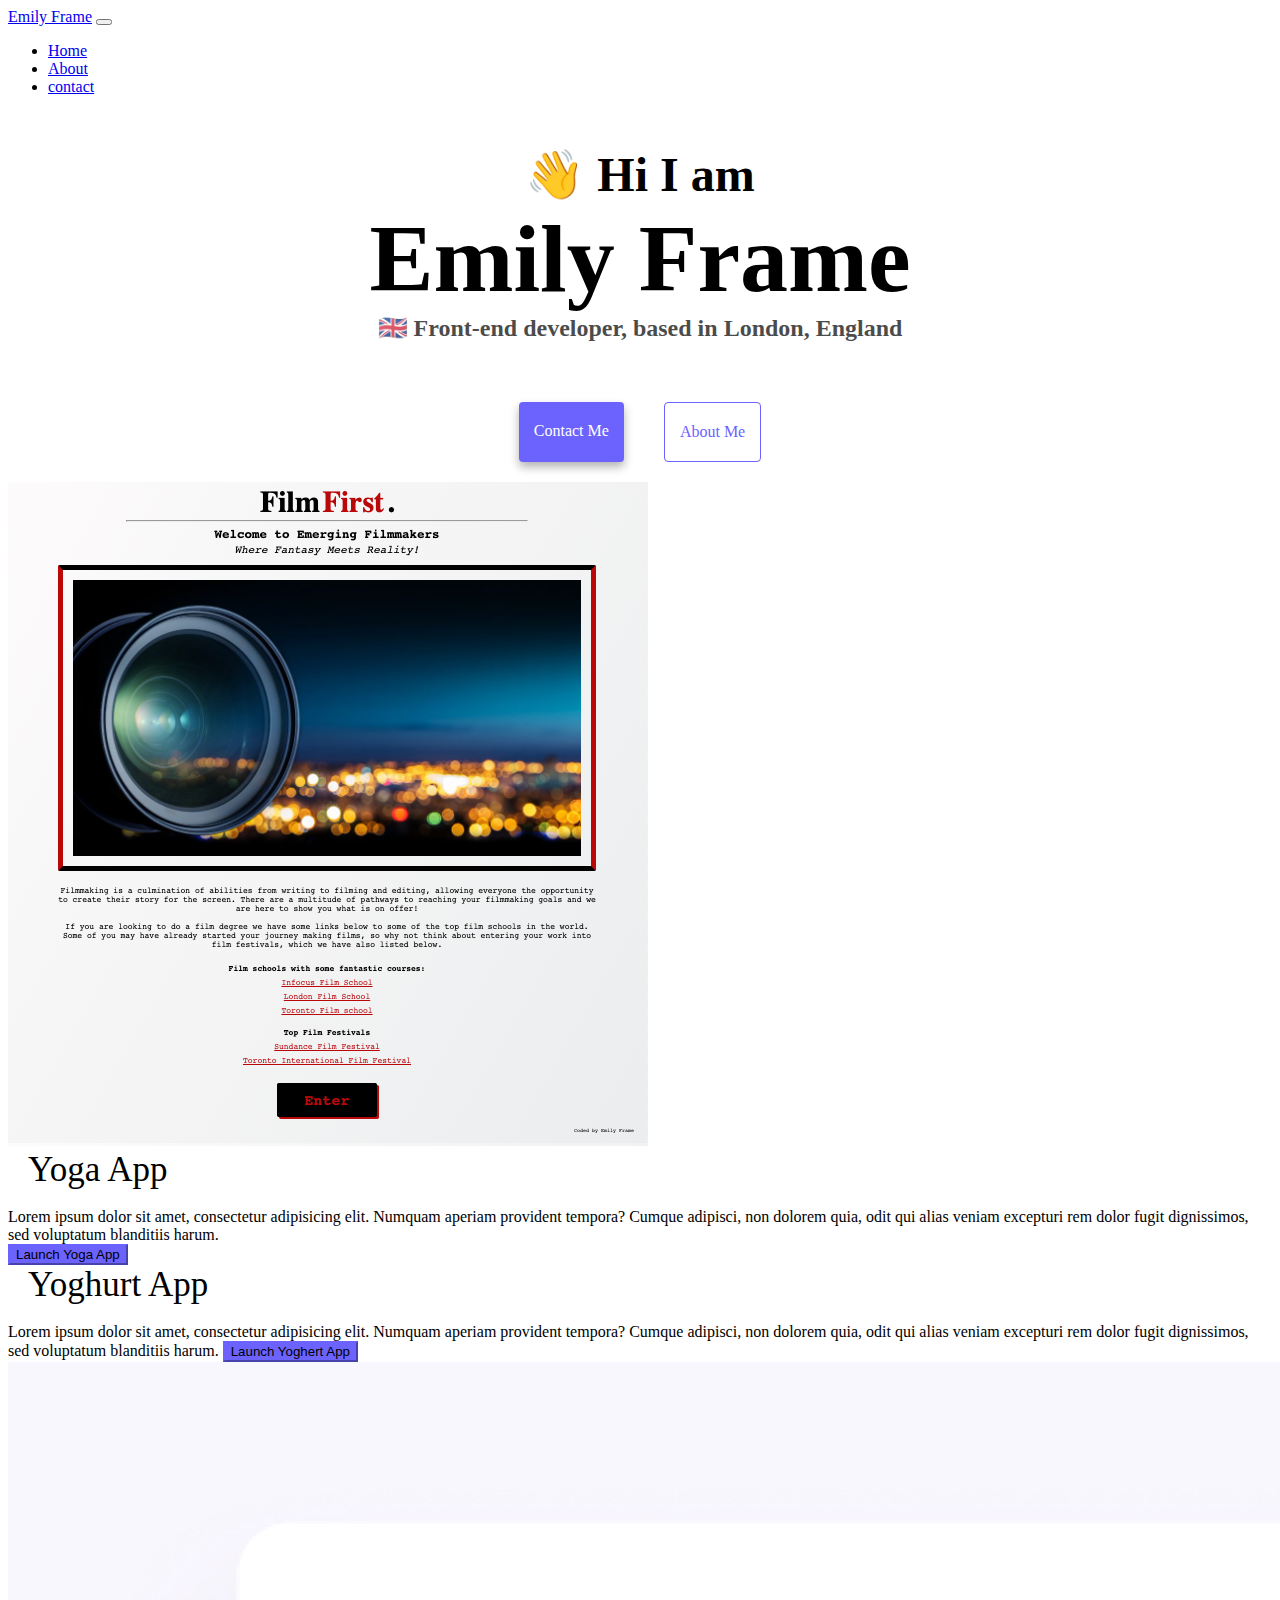
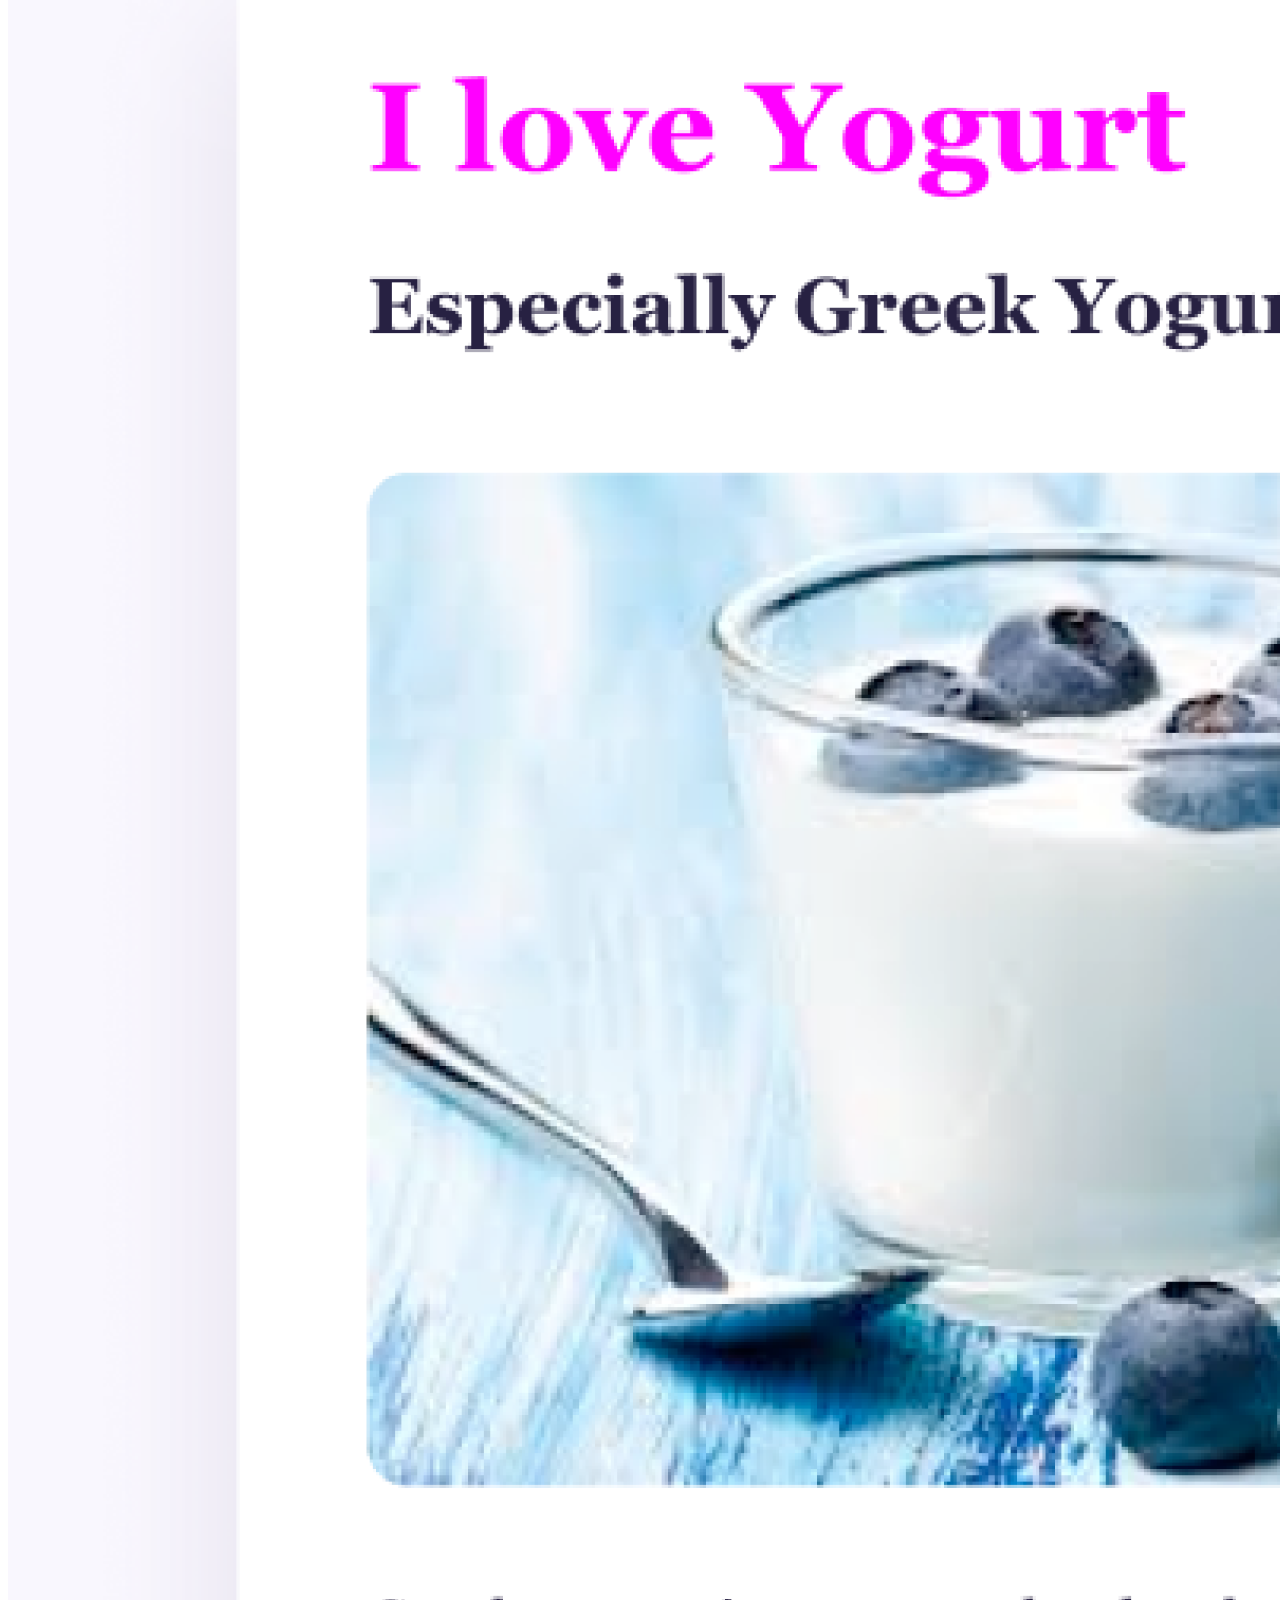
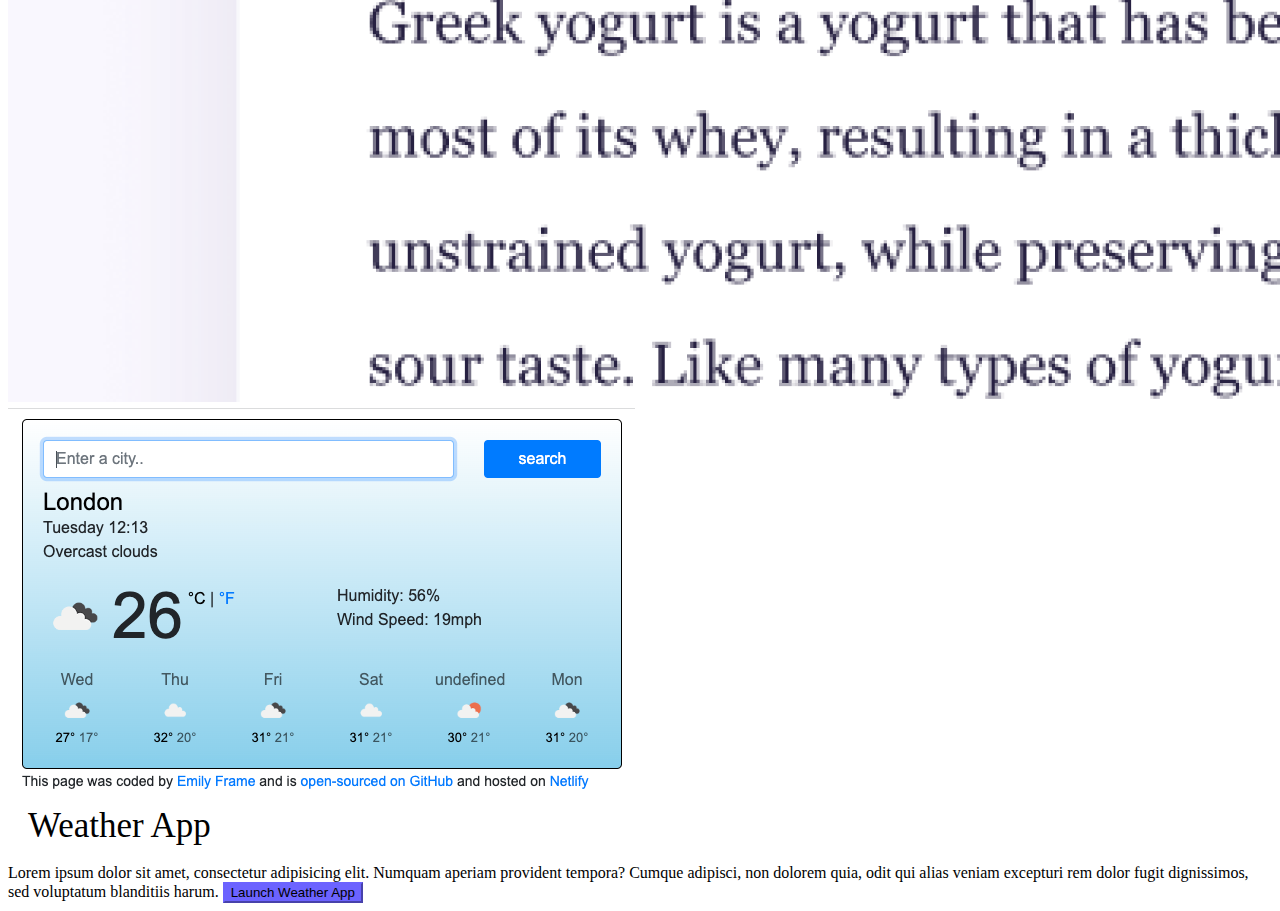
<file: index.html>
<!DOCTYPE html>
<html lang="en">
  <head>
    <meta charset="UTF-8" />
    <meta http-equiv="X-UA-Compatible" content="IE=edge" />
    <meta name="viewport" content="width=device-width, initial-scale=1.0" />
    <link
      href="https://cdn.jsdelivr.net/npm/bootstrap@5.1.3/dist/css/bootstrap.min.css"
      rel="stylesheet"
      integrity="sha384-1BmE4kWBq78iYhFldvKuhfTAU6auU8tT94WrHftjDbrCEXSU1oBoqyl2QvZ6jIW3"
      crossorigin="anonymous"
    />
    <script
      src="https://cdn.jsdelivr.net/npm/bootstrap@5.1.3/dist/js/bootstrap.bundle.min.js"
      integrity="sha384-ka7Sk0Gln4gmtz2MlQnikT1wXgYsOg+OMhuP+IlRH9sENBO0LRn5q+8nbTov4+1p"
      crossorigin="anonymous"
    ></script>
    <title>Emily Frame</title>
    <link rel="stylesheet" href="src/styles.css" />
  </head>
  <body>
    <nav class="navbar navbar-expand-lg navbar-light bg-light" id="top-nav">
      <div class="container-fluid">
        <a class="navbar-brand" href="#">Emily Frame</a>
        <button
          class="navbar-toggler"
          type="button"
          data-bs-toggle="collapse"
          data-bs-target="#navbarNav"
          aria-controls="navbarNav"
          aria-expanded="false"
          aria-label="Toggle navigation"
        >
          <span class="navbar-toggler-icon"></span>
        </button>
        <div class="collapse navbar-collapse" id="navbarNav">
          <ul class="navbar-nav">
            <li class="nav-item">
              <a class="nav-link" aria-current="page" href="index.html">Home</a>
            </li>
            <li class="nav-item">
              <a class="nav-link" href="about.html">About</a>
            </li>
            <li class="nav-item">
              <a class="nav-link" href="about.html#contact">contact</a>
            </li>
          </ul>
        </div>
      </div>
    </nav>
    <h2>👋 Hi I am</h2>
    <h1 class="intro">Emily Frame</h1>
    <h3>🇬🇧 Front-end developer, based in London, England</h3>
    <div class="navigation-links">
      <a href="about.html#contact" class="contact-link">Contact me</a>
      <a href="about.html" class="about-link">About me</a>
    </div>
    <div class="container">
      <div class="row">
        <div class="col-md-6 mt-4">
          <img src="images/FilmFirst.png" class="img-fluid p-2" />
        </div>
        <div class="col-md-6 mt-4 p-3">
          <span class="title">Yoga App</span>
          <br />
          <br />
          Lorem ipsum dolor sit amet, consectetur adipisicing elit. Numquam
          aperiam provident tempora? Cumque adipisci, non dolorem quia, odit qui
          alias veniam excepturi rem dolor fugit dignissimos, sed voluptatum
          blanditiis harum.
          <br />
          <button id="button" class="btn btn-primary mt-4">
            Launch Yoga App
          </button>
        </div>
        <div class="row">
          <div class="col-md-6 mt-4 p-3">
            <span class="title">Yoghurt App</span>
            <br />
            <br />
            Lorem ipsum dolor sit amet, consectetur adipisicing elit. Numquam
            aperiam provident tempora? Cumque adipisci, non dolorem quia, odit
            qui alias veniam excepturi rem dolor fugit dignissimos, sed
            voluptatum blanditiis harum.
            <button id="button" class="btn btn-primary mt-4">
              Launch Yoghert App
            </button>
          </div>
          <div class="col-md-6 mt-4">
            <img src="images/yoghurt.png" class="img-fluid p-2" />
          </div>
        </div>
        <div class="row">
          <div class="col-md-6 mt-4 mb-4">
            <img src="images/WeatherApp.png" class="img-fluid p-2" />
          </div>
          <div class="col-md-6 mt-4 p-3 mb-4">
            <span class="title">Weather App</span>
            <br />
            <br />
            Lorem ipsum dolor sit amet, consectetur adipisicing elit. Numquam
            aperiam provident tempora? Cumque adipisci, non dolorem quia, odit
            qui alias veniam excepturi rem dolor fugit dignissimos, sed
            voluptatum blanditiis harum.
            <button id="button" class="btn btn-primary mt-4">
              Launch Weather App
            </button>
          </div>
        </div>
      </div>
    </div>
  </body>
</html>
</file>
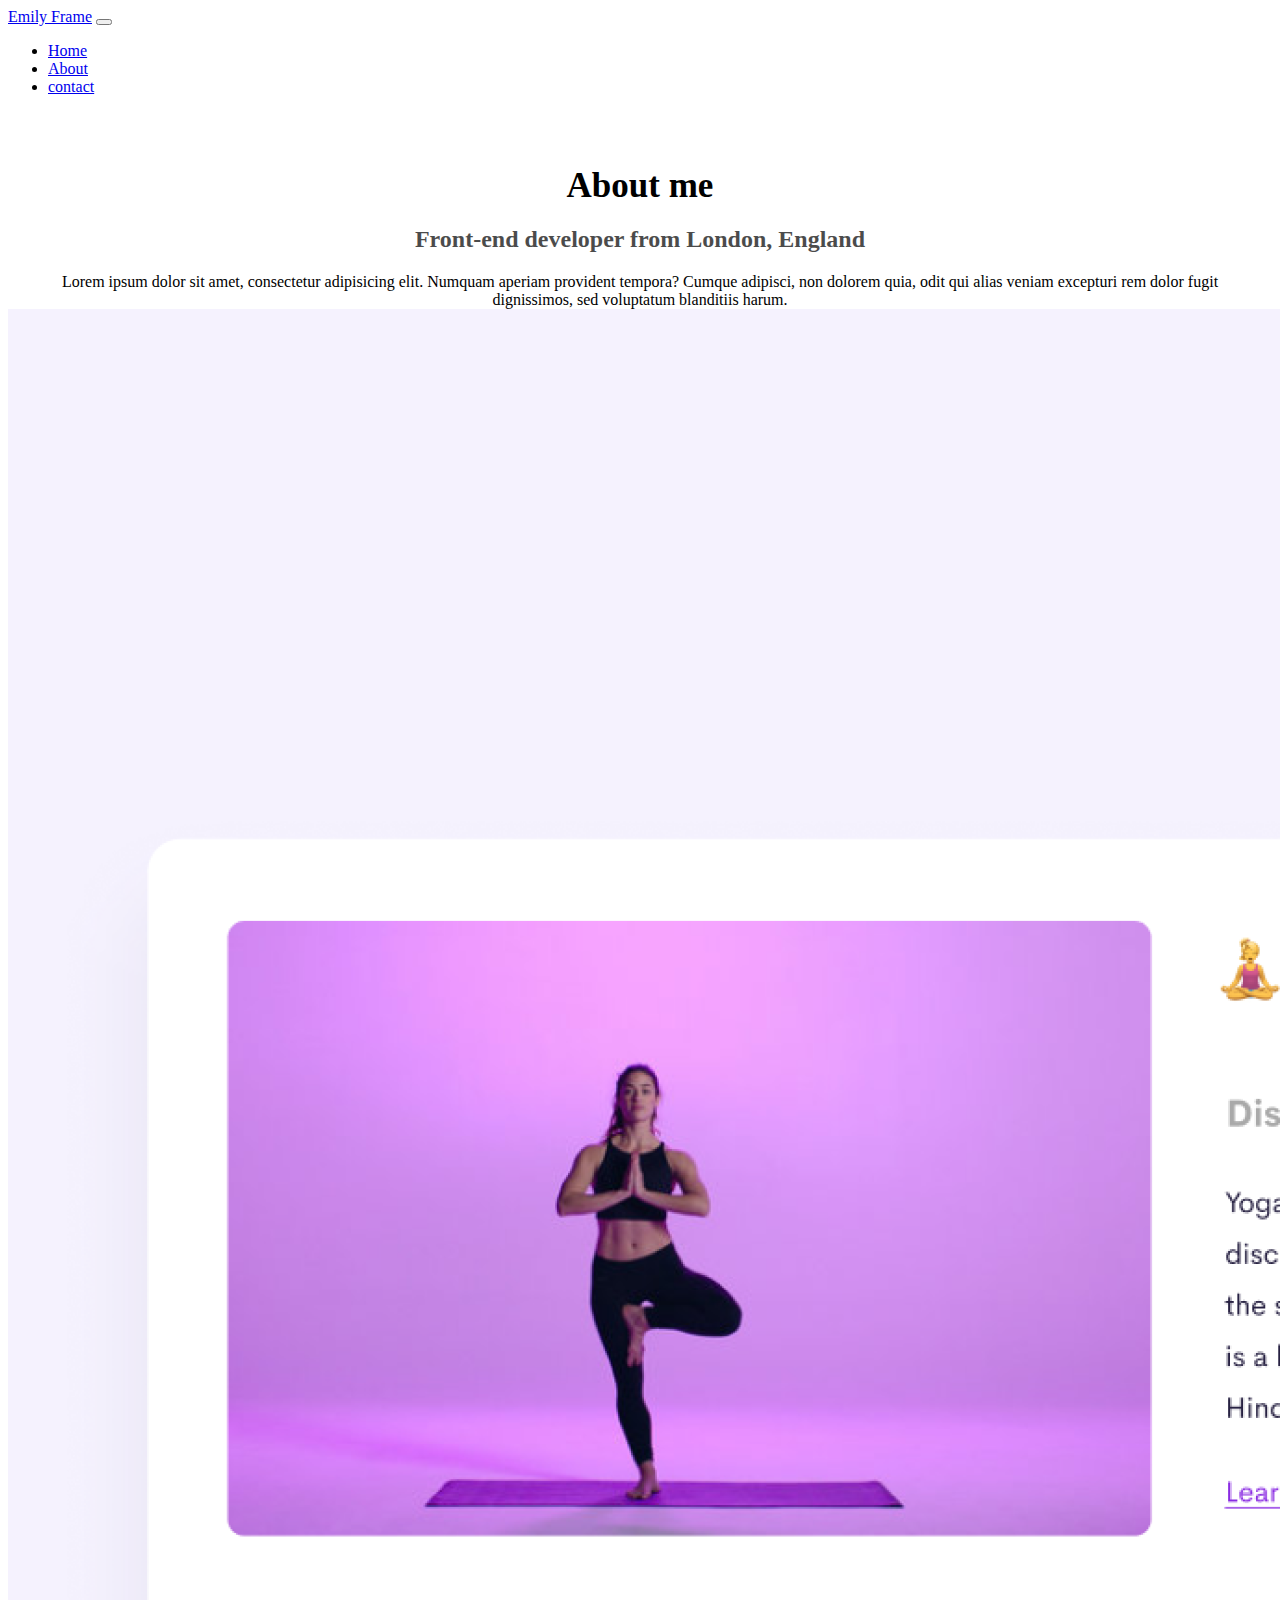
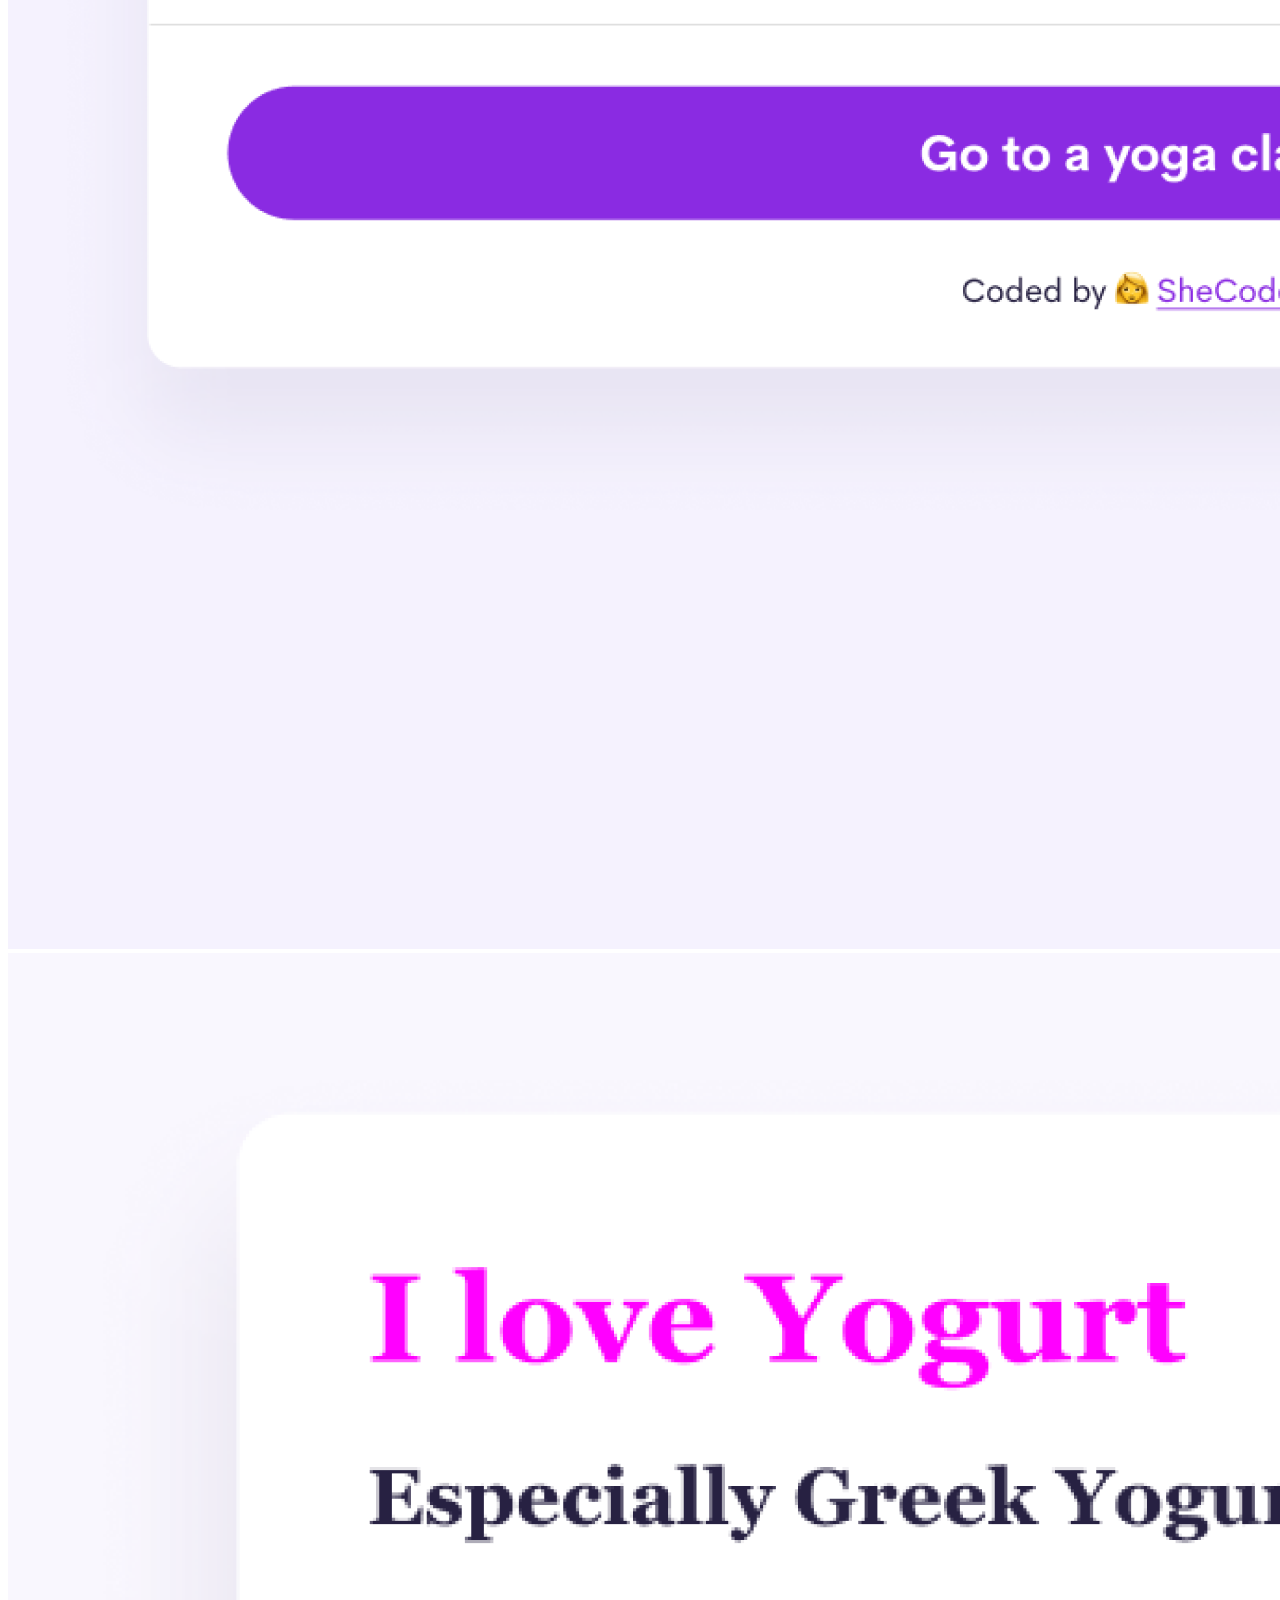
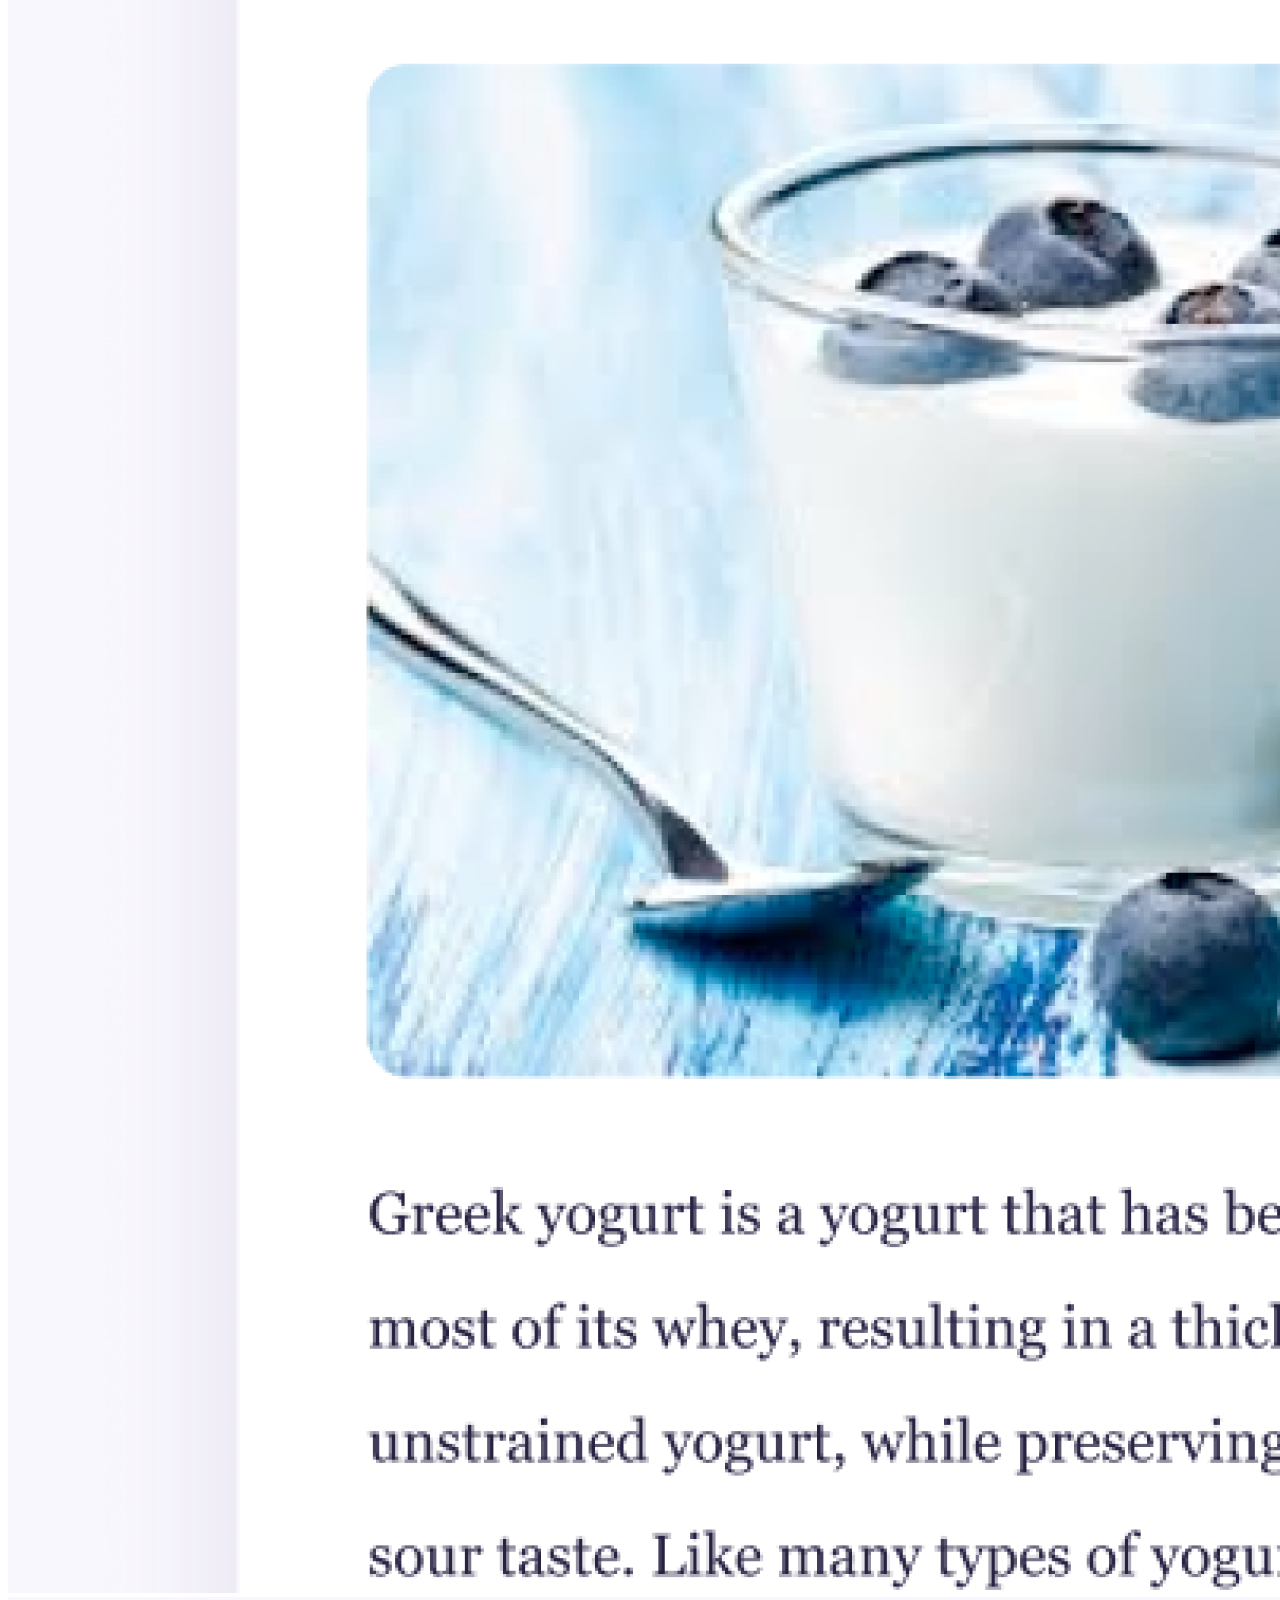
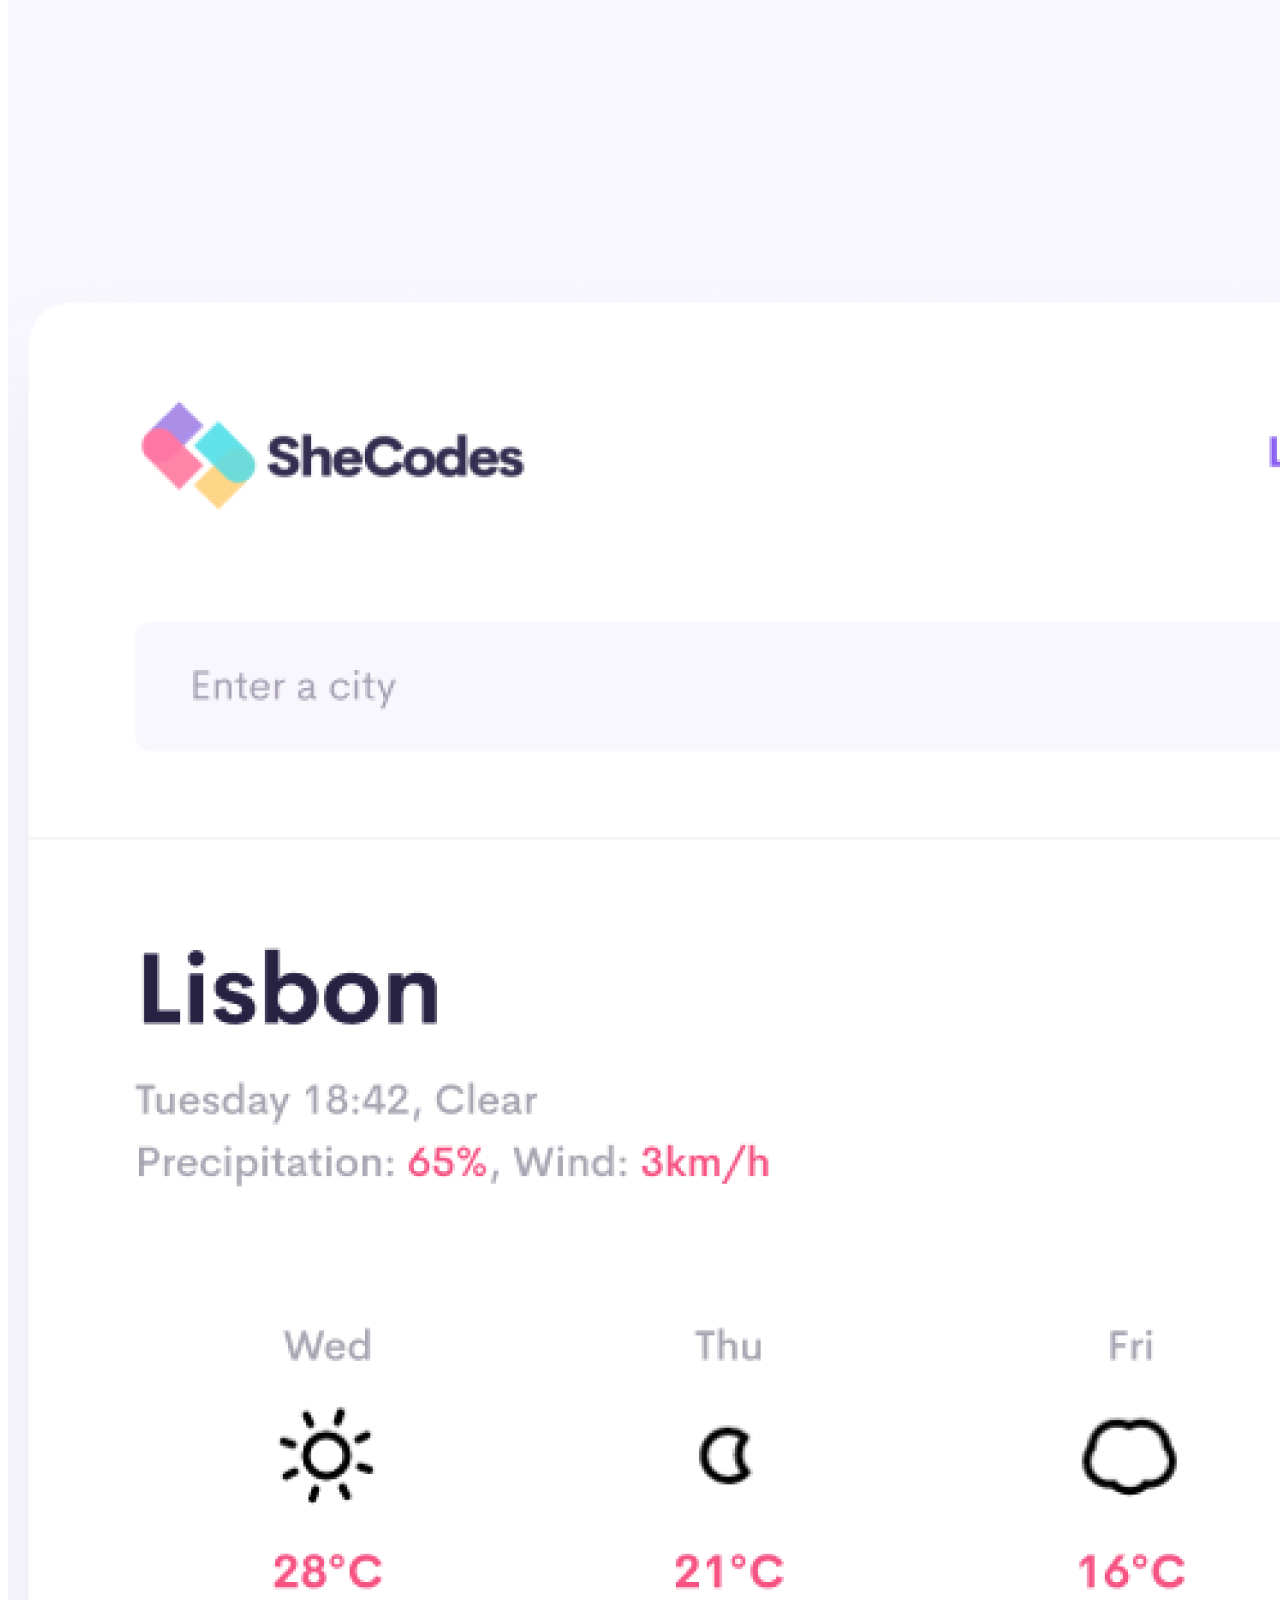
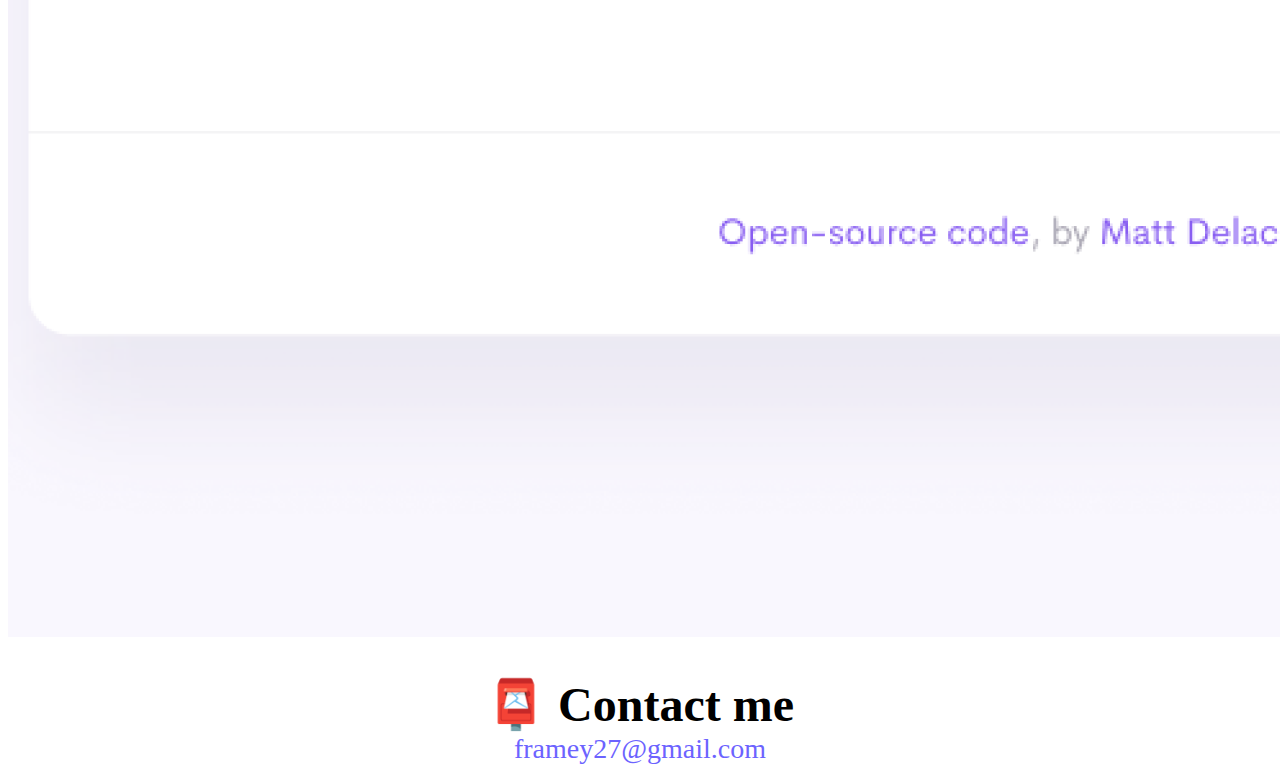
<file: about.html>
<!DOCTYPE html>
<html lang="en">
  <head>
    <meta charset="UTF-8" />
    <meta http-equiv="X-UA-Compatible" content="IE=edge" />
    <meta name="viewport" content="width=device-width, initial-scale=1.0" />
    <meta name="description" content="Learn more about Emily's portfolio" />
    <link rel="stylesheet" href="src/styles.css" />
    <link
      href="https://cdn.jsdelivr.net/npm/bootstrap@5.1.3/dist/css/bootstrap.min.css"
      rel="stylesheet"
      integrity="sha384-1BmE4kWBq78iYhFldvKuhfTAU6auU8tT94WrHftjDbrCEXSU1oBoqyl2QvZ6jIW3"
      crossorigin="anonymous"
    />
    <script
      src="https://cdn.jsdelivr.net/npm/bootstrap@5.1.3/dist/js/bootstrap.bundle.min.js"
      integrity="sha384-ka7Sk0Gln4gmtz2MlQnikT1wXgYsOg+OMhuP+IlRH9sENBO0LRn5q+8nbTov4+1p"
      crossorigin="anonymous"
    ></script>
    <title>About Emily Frame</title>
  </head>
  <body>
    <nav class="navbar navbar-expand-lg navbar-light bg-light" id="top-nav">
      <div class="container-fluid">
        <a class="navbar-brand" href="#">Emily Frame</a>
        <button
          class="navbar-toggler"
          type="button"
          data-bs-toggle="collapse"
          data-bs-target="#navbarNav"
          aria-controls="navbarNav"
          aria-expanded="false"
          aria-label="Toggle navigation"
        >
          <span class="navbar-toggler-icon"></span>
        </button>
        <div class="collapse navbar-collapse" id="navbarNav">
          <ul class="navbar-nav">
            <li class="nav-item">
              <a class="nav-link" aria-current="page" href="index.html">Home</a>
            </li>
            <li class="nav-item">
              <a class="nav-link" href="about.html">About</a>
            </li>
            <li class="nav-item">
              <a class="nav-link" href="#">contact</a>
            </li>
          </ul>
        </div>
      </div>
    </nav>

    <h1 class="title">About me</h1>
    <h3>Front-end developer from London, England</h3>
    <div class="blurb">
      Lorem ipsum dolor sit amet, consectetur adipisicing elit. Numquam aperiam
      provident tempora? Cumque adipisci, non dolorem quia, odit qui alias
      veniam excepturi rem dolor fugit dignissimos, sed voluptatum blanditiis
      harum.
    </div>

    <div class="container">
      <div class="row">
        <div class="col-sm-4 mt-5">
          <img
            src="images/Yoga.png"
            alt="Yoga page"
            class="img-fluid p-2 shadow rounded"
          />
        </div>

        <div class="col-sm-4 mt-5">
          <img
            src="images/yoghurt.png"
            alt="Yoghurt page"
            class="img-fluid p-2 shadow rounded"
          />
        </div>

        <div class="col-sm-4 mt-5">
          <img
            src="images/Weather.png"
            alt="Weather page"
            class="img-fluid p-2 shadow rounded"
          />
        </div>
      </div>
    </div>

    <div id="contact">
      <h2>📮 Contact me</h2>
      <a href="mailto:framey27@gmail.com" class="email-link">
        framey27@gmail.com
      </a>
    </div>
  </body>
</html>
</file>
<file: src/styles.css>
:root {
    --primary-color: #6c63ff;
    --secondary-color: #f5f2fe;
    --box-shadow: 0 5px 10px rgba(0, 0, 0, 0.3);

}

@media (max-width: 567px) {
.intro {
    font-size: 56px;
}
img {
    display: none;
}
.title {
    text-align: left;
    font-size: 25px;
}
}

h1,
h2,
h3 {
    text-align: center;
    margin: 0;
}

h1 {
    font-size: 96px;
}

h2 {
    font-size: 48px;
}

h3 {
    font-size: 24px;
    opacity: 0.7;
}

p {
    background: var(--secondary-color);
    padding: 20px;
    border-radius: 4px;
    font-size: 18px;
    line-height: 1.5;
    text-align: center;
}


#top-nav {
    width: 100%;
    margin-bottom: 50px;
}

.navigation-links {
    display: flex;
    margin-top: 40px;
    justify-content: center;
}

.navigation-links a {
    margin: 20px;
    border-radius: 4px;
    padding: 20px 15px;
    text-decoration: none;
    text-transform: capitalize;
}

.contact-link {
    background: var(--primary-color);
    box-shadow: var(--box-shadow);
    color: white;
}

.about-link {
    color: var(--primary-color);
    border: 1px solid var(--primary-color);
}

.homepage-link {
    color: var(--primary-color);
    text-align: center;
    display: block;
}

.about-paragraphs {
    display: flex;
    margin: 30px 0;
}

.about-paragraphs p {
    margin: 10px;
}

.email-link {
    display: flex;
    justify-content: center;
    color: var(--primary-color);
    font-size: 28px;
    text-decoration: none;
}

.email-link:hover {
    text-decoration: underline;
}
.title {
    font-size: 35px;
    padding: 20px;
}
#button {
    background-color: #6c63ff;
    border-color: #6c63ff;
}
#contact {
    margin-top: 35px;
}
.blurb {
    text-align: center;
    margin-bottom: -20px;
    padding: 20px;
}
</file>
